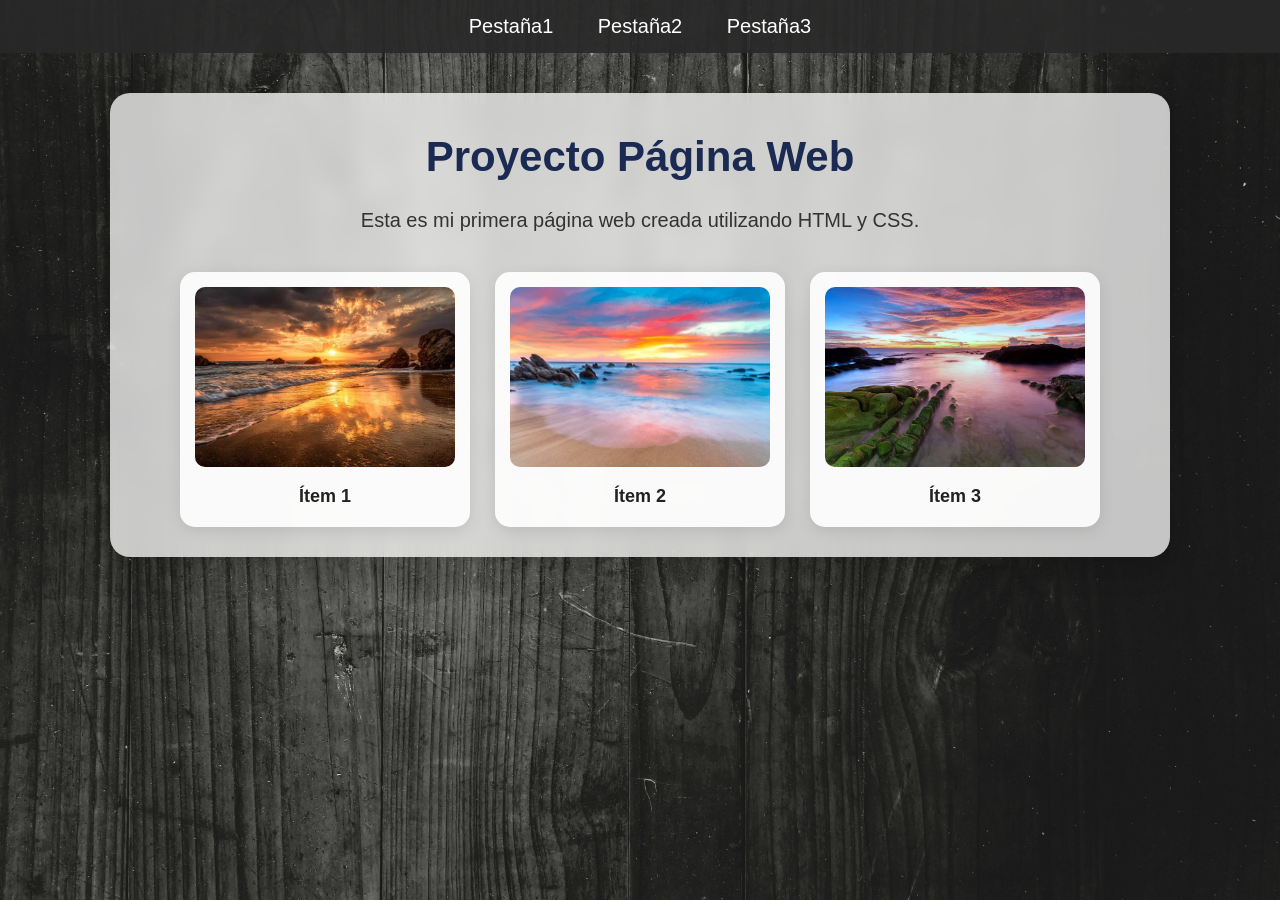
<file: index.html>
<!DOCTYPE html>
<html lang="es">
<head>
    <meta charset="UTF-8">
    <meta name="viewport" content="width=device-width, initial-scale=1.0">
    <title>Mi Primera Página Web</title>
    <link rel="stylesheet" href="style.css">
</head>
<body>

    <nav>
        <a href="#">Pestaña1</a>
        <a href="#">Pestaña2</a>
        <a href="#">Pestaña3</a>
    </nav>

    <main class="content-container">
        <h1>Proyecto Página Web</h1>
        <p>Esta es mi primera página web creada utilizando HTML y CSS.</p>

        <!-- Galería de ítems con imagen y mini título -->
        <section class="gallery">
            <div class="item-card">
                <img src="imagen1.jpg" alt="Imagen de ejemplo 1">
                <h3>Ítem 1</h3>
            </div>

            <div class="item-card">
                <img src="imagen2.jpg" alt="Imagen de ejemplo 2">
                <h3>Ítem 2</h3>
            </div>

            <div class="item-card">
                <img src="imagen3.jpg" alt="Imagen de ejemplo 3">
                <h3>Ítem 3</h3>
            </div>
        </section>
    </main>

</body>
</html>
</file>
<file: style.css>
/* Estilos generales de la página */
body {
    background-image: url("img1.jpg");
    background-size: cover;
    background-repeat: no-repeat;
    background-position: center;
    background-attachment: fixed; /* Mantiene el fondo fijo al hacer scroll */
    font-family: Arial, Helvetica, sans-serif;
    margin: 0;
    min-height: 100vh;
}

/* Barra de navegación */
nav {
    background-color: rgba(40, 40, 40, 0.9);
    padding: 15px;
    text-align: center;
    position: sticky;
    top: 0;
    z-index: 100;
}

nav a {
    color: white;
    text-decoration: none;
    font-size: 20px;
    margin: 0 20px;
    transition: color 0.3s ease;
}

nav a:hover {
    color: yellow;
}

/* Contenedor principal con efecto de fondo difuminado (Glassmorphism) */
.content-container {
    max-width: 1000px;
    margin: 40px auto;
    padding: 30px;
    background: rgba(255, 255, 255, 0.75); /* Fondo blanco semitransparente */
    backdrop-filter: blur(10px); /* Aplica el desenfoque al fondo */
    border-radius: 20px;
    box-shadow: 0 8px 32px rgba(0, 0, 0, 0.2);
}

/* Título y Párrafo */
h1 {
    color: #1a2a52;
    font-size: 42px;
    text-align: center;
    margin-top: 10px;
}

p {
    text-align: center;
    font-size: 20px;
    color: #333;
    margin-bottom: 40px;
}

/* Galería de Ítems (Grid responsivo) */
.gallery {
    display: flex;
    flex-wrap: wrap;
    justify-content: center;
    gap: 25px;
}

/* Tarjeta individual por ítem */
.item-card {
    background: rgba(255, 255, 255, 0.9);
    border-radius: 15px;
    padding: 15px;
    text-align: center;
    box-shadow: 0 4px 15px rgba(0, 0, 0, 0.1);
    transition: transform 0.3s ease, box-shadow 0.3s ease;
    width: 260px;
}

.item-card:hover {
    transform: translateY(-5px);
    box-shadow: 0 8px 20px rgba(0, 0, 0, 0.2);
}

/* Imagen de cada ítem */
.item-card img {
    width: 100%;
    height: 180px;
    object-fit: cover;
    border-radius: 10px;
}

/* Mini título del ítem */
.item-card h3 {
    margin: 15px 0 5px 0;
    font-size: 18px;
    color: #222;
}
</file>
